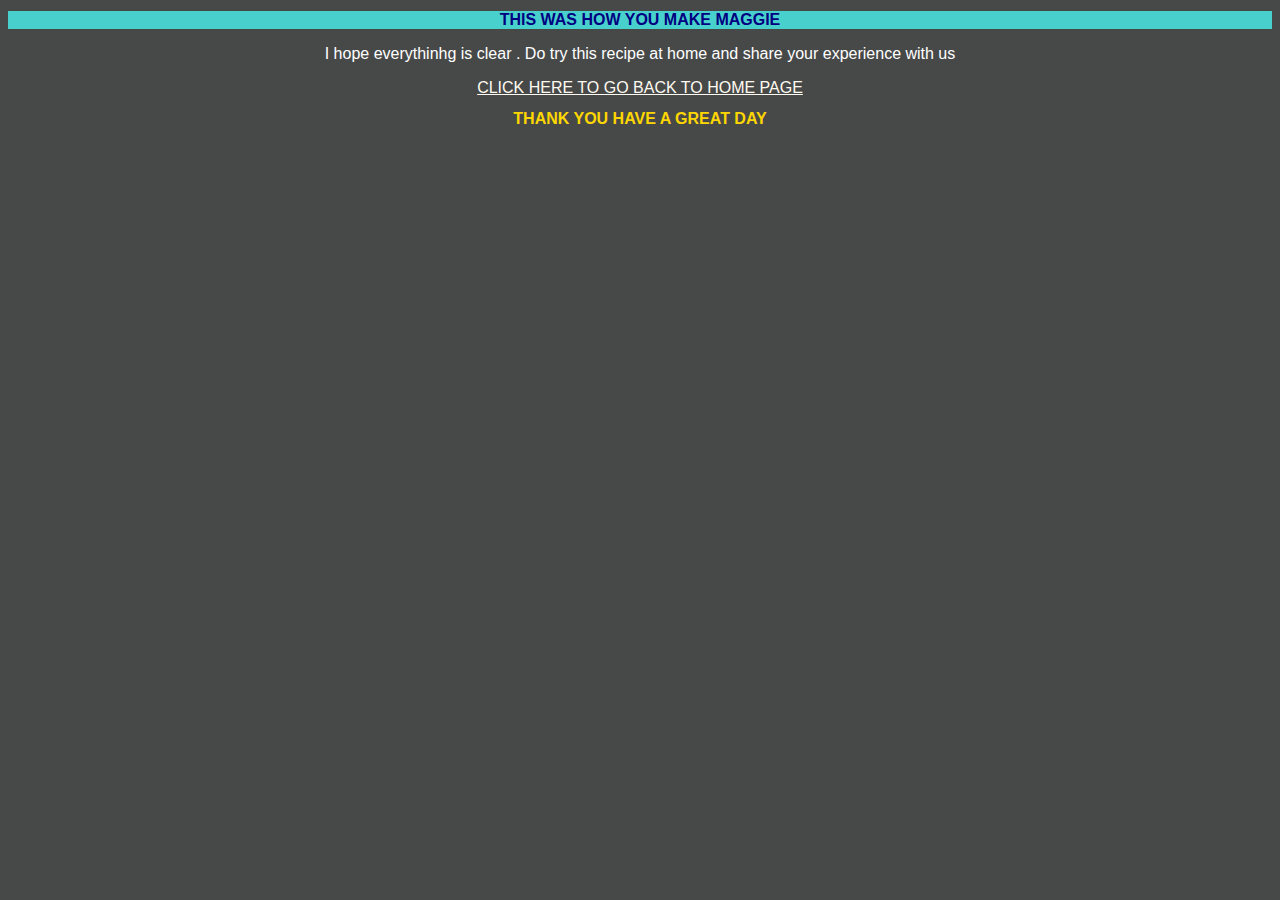
<file: page2.html>
<!DOCTYPE html>
<html lang="en">
<head>
    <meta charset="UTF-8">
    <meta http-equiv="X-UA-Compatible" content="IE=edge">
    <meta name="viewport" content="width=device-width, initial-scale=1.0">
    <title>THIS IS PAGE 2</title>
    <link rel="stylesheet" href="style.css">
</head>

    <h1> THIS WAS HOW YOU MAKE MAGGIE</h1>
    <p>I hope everythinhg is clear . Do try this recipe at home and share your experience with us</p>
<body>
<a href="index.html">CLICK HERE TO GO BACK TO HOME PAGE</a>
    <h2>THANK YOU HAVE A GREAT DAY</h2>  

</body>
</html>
</file>
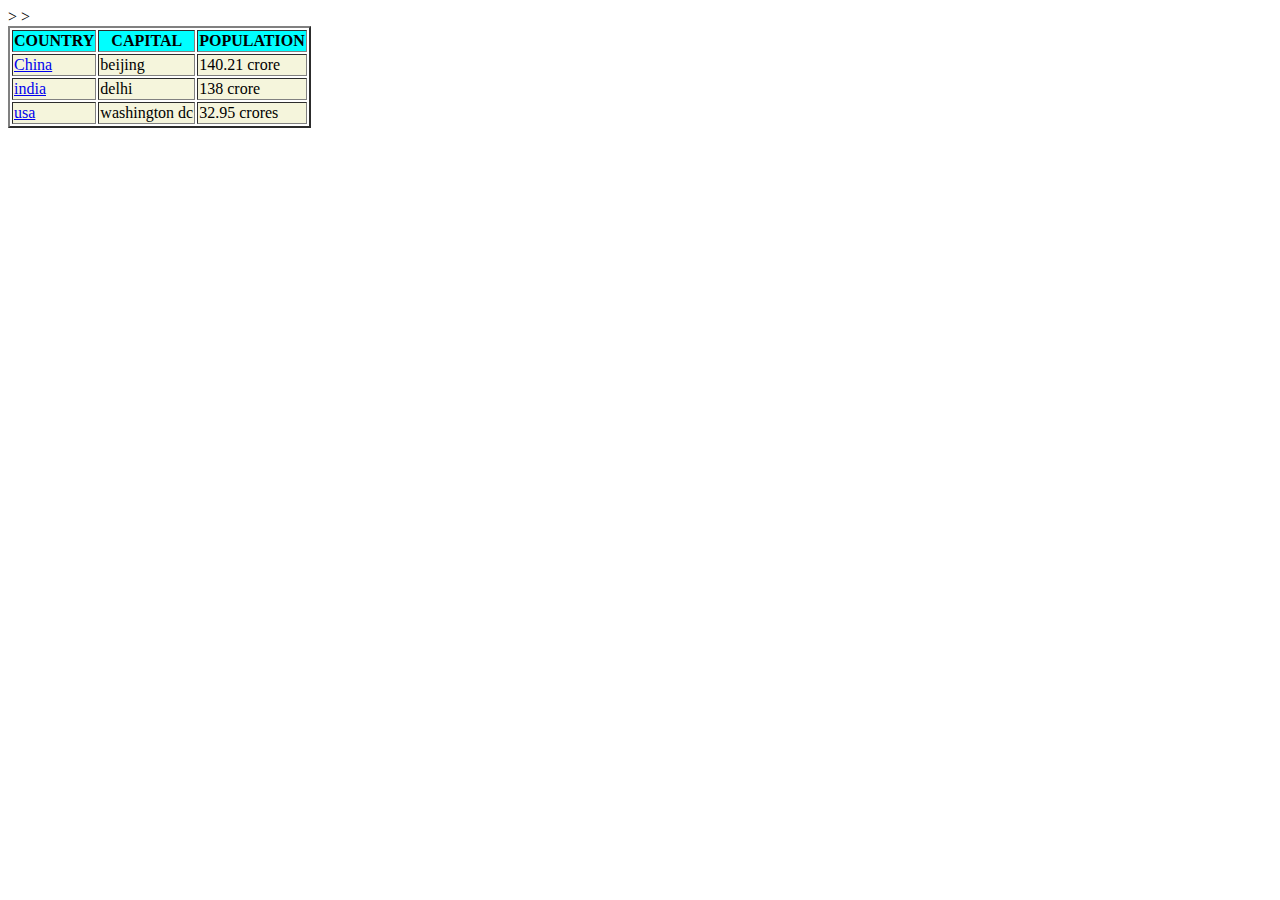
<file: table.html>
<!DOCTYPE html>
<html lang="en">
<head>
    <meta charset="UTF-8">
    <meta http-equiv="X-UA-Compatible" content="IE=edge">
    <meta name="viewport" content="width=device-width, initial-scale=1.0">
    <title>table</title>
</head>
<body>
    <table border="2"> 
        <thead style="background-color: aqua;">
            <th>COUNTRY</th>
            <th>CAPITAL </th>
            <th> POPULATION</th>
        </thead>
        <tbody style="background-color: beige;">
            
            <!-- china -->
            <tr>
            <td><a href="https://en.wikipedia.org/wiki/China">China</a> </td>
            <td> beijing</td>
            <td>140.21 crore </td>
            </tr>>
            <!--india  -->
            <tr>
            <td><a href="https://en.wikipedia.org/wiki/India">india</a> </td>
            <td> delhi</td>
            <td> 138 crore</td>
            </tr>>
            <!-- usa -->
            <tr>
            <td><a href="https://en.wikipedia.org/wiki/United_States">usa</a> </td>
            <td>washington dc </td>
            <td> 32.95 crores</td>
            </tr>
            
        </tbody>
    </table>
        
    
</body>
</html>
</file>
<file: style.css>
*{
    color: floralwhite;
    background-color: rgb(71, 73, 73);
    font-size: medium;
    font-family: Arial, Helvetica, sans-serif;
    text-align-last: center;
}

h2,h2,h4,h5,h6
{
    color: gold;
    text-align-last: center;
}
table
{
    background-color: rgb(252, 236, 252);
    color: black;
    font-style: oblique;
}
ul,ol
{
    text-align-last: left;
}
h1
{
    background-color: mediumturquoise;
    color: navy;
}
section{
    background-color: paleturquoise;
    color: black;
}
p{
    color: white;
    font-size: 100%;
}
table,th,td,tr{
    text-align: center;
       border:2px solid black;
       border-collapse: collapse;
       padding: 10px;
       border-spacing: 5px;
}
th{
    background-color: blueviolet;
}
td{
    background-color:rgb(rgb(65, 62, 62), green, blue);
    font-color

}
table{
    text-align:color-interpolation-filters: ;;
}
</file>
